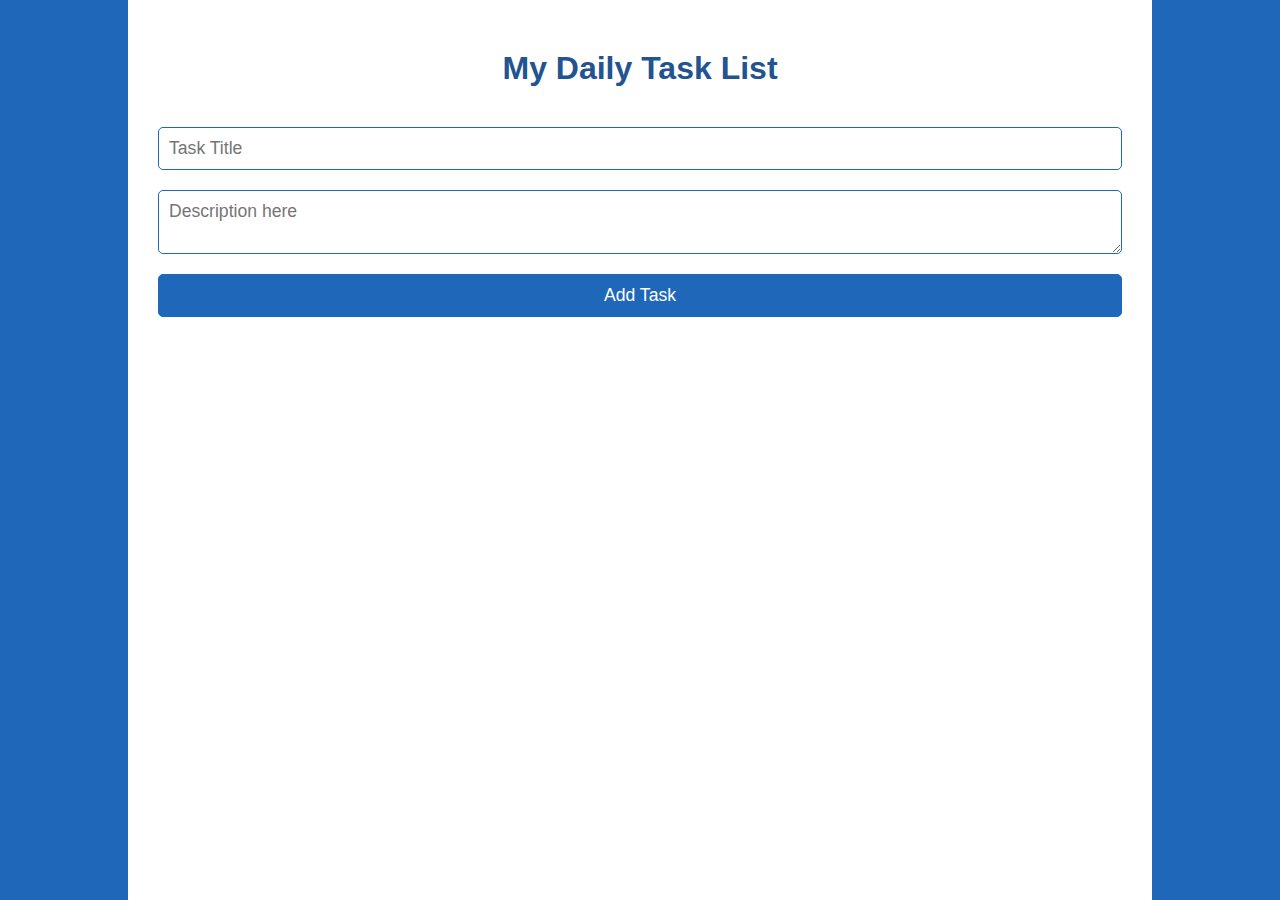
<file: index.html>
<!DOCTYPE html>
<html lang="en">
<head>
    <meta charset="UTF-8">
    <meta name="viewport" content="width=device-width, initial-scale=1.0">
    <title>Document</title>
    <link rel="stylesheet" href="style.css">
</head>
<body>


    <div class="container">
        <h1>My Daily Task List</h1>

        <form>
            <input type="text" id="title" placeholder="Task Title" required>
            <textarea id="description" placeholder="Description here" required></textarea>
            <button type="submit">Add Task</button>
        </form>
<!-- 
        <div class="taskadd">
            <div>
                <p>Title</p>
                <span>Description</span>
            </div>
            <button class="del">-</button>
        </div> -->





    </div>
    

    <script async src="script.js"></script>
</body>
</html>
</file>
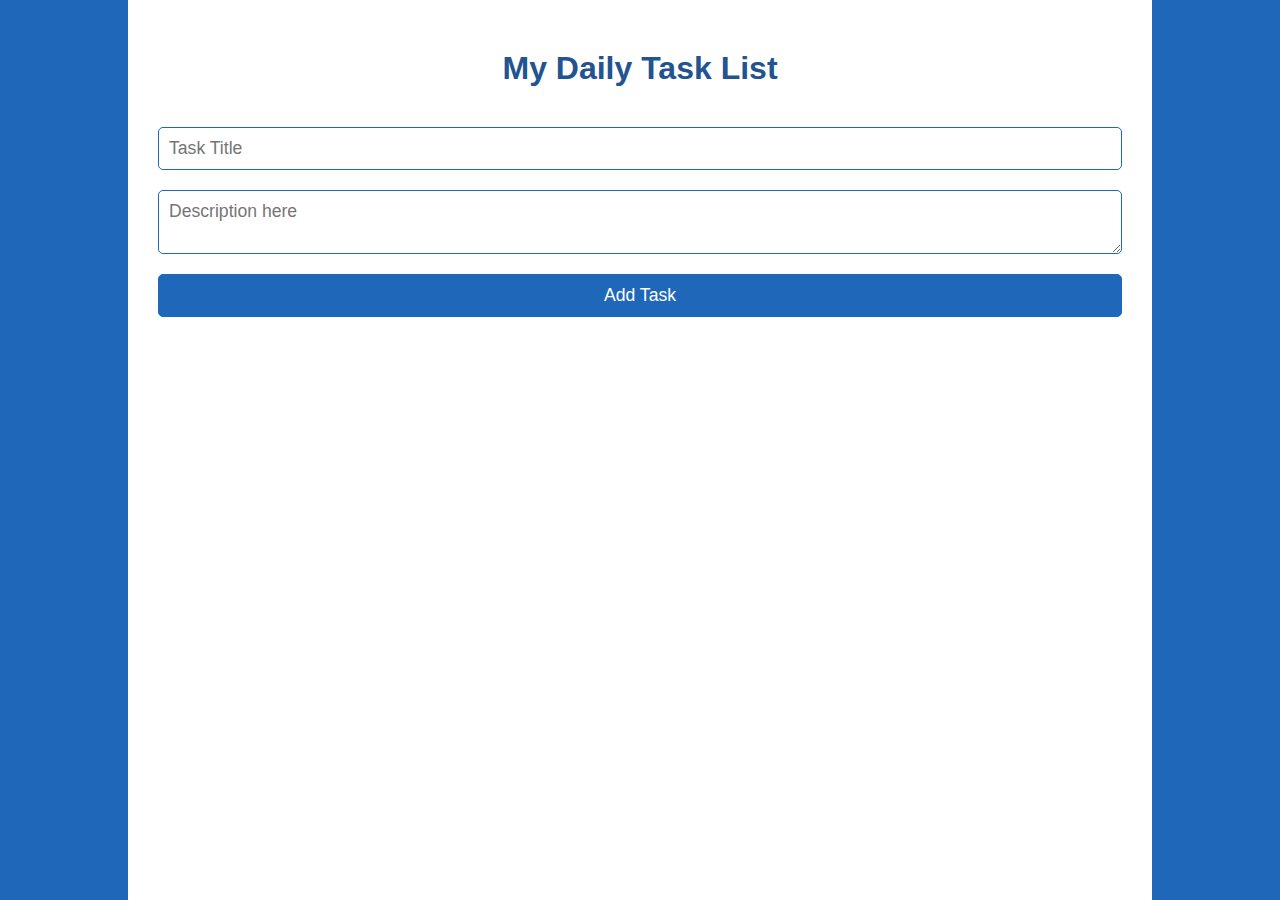
<file: all.html>
<!DOCTYPE html>
<html lang="en">
<head>
    <meta charset="UTF-8">
    <meta name="viewport" content="width=device-width, initial-scale=1.0">
    <title>Document</title>
    <!-- <link rel="stylesheet" href="style.css"> -->
    <style>
        *{
    margin: 0;
    padding: 0;
    box-sizing: border-box;
}
body{
    background-color: rgb(31, 103, 185);
}
.container{
    background-color: white;
    width: 80%;
    margin: auto;
    min-height: 100vh;
    padding: 20px;
}
h1{
    font-family: sans-serif;
    text-align: center;
    margin: 30px;
    color:  rgb(33, 84, 144);
}
form{
    display: flex;
    flex-direction: column;
}
input,textarea,button{
    padding: 10px;
    border: 1.5px solid rgb(31, 103, 185) ;
    outline: none;
    font: 100 1.1rem sans-serif;
    border-radius: 5px;
    margin: 10px;
}
button{
    background-color:  rgb(31, 103, 185);
    color: white;
    cursor: pointer;
}
button:hover{
    background-color:  rgb(32, 76, 126);
}
.taskadd{
    background-color: rgb(219, 231, 244);
    border-radius: 4px;
    font: 100 1.1rem sans-serif;
    padding: 30px;
    display: flex;
    align-items: center;
    justify-content: space-between;
    margin: 2vmax;
}
.taskadd > div{
    width: 100%;
}
.del{
    width: 25px;
    height: 25px;
    border-radius: 100%;
    display: flex;
    align-items:  center;
    justify-content: center;
    font-size: 1.rem;
    background-color: red;
}
.del:hover{
    background-color: rgb(171, 9, 9);
}
    </style>
</head>
<body>


    <div class="container">
        <h1>My Daily Task List</h1>

        <form>
            <input type="text" id="title" placeholder="Task Title" required>
            <textarea id="description" placeholder="Description here" required></textarea>
            <button type="submit">Add Task</button>
        </form>
<!-- 
        <div class="taskadd">
            <div>
                <p>Title</p>
                <span>Description</span>
            </div>
            <button class="del">-</button>
        </div> -->





    </div>
    

    <!-- <script async src="script.js"></script> -->
    <script>
        console.log("working")
const title = document.getElementById("title")
const description = document.getElementById("description")
const container = document.querySelector(".container")
const form = document.querySelector("form")

// const taskadd = localStorage.getItem('taskadd')?JSON.parse(localStorage.getItem('taskadd')):[];

const taskadd = [];

// console.log(taskadd)

function showAllTasks(){

    taskadd.forEach((value,index)=>{
        const div = document.createElement("div");
    div.setAttribute("class","taskadd")

    const innerDiv = document.createElement("div");
    div.append(innerDiv);

    const p = document.createElement("p");
    p.innerText = value.title;
    innerDiv.append(p);

    const span = document.createElement("span");
    span.innerText = value.description;
    innerDiv.append(span)

    const btn = document.createElement("button")
    btn.setAttribute("class","del")
    btn.innerText = "-"
    div.append(btn)
    container.append(div)
    })
}

function removeTask(){
    taskadd.forEach(()=>{
        const div = document.querySelector(".taskadd")
        div.remove();
    })
}

form.addEventListener("submit",(e)=>{
    e.preventDefault();
    removeTask();

    taskadd.push({
        title: title.value,
        description: description.value
    })
    console.log(taskadd)
    showAllTasks();
})


// splice

// foreach 
// map 
// prevendefault 
// addEventListener 
// ternary operator 
// storage 
    </script>
</body>
</html>
</file>
<file: style.css>
*{
    margin: 0;
    padding: 0;
    box-sizing: border-box;
}
body{
    background-color: rgb(31, 103, 185);
}
.container{
    background-color: white;
    width: 80%;
    margin: auto;
    min-height: 100vh;
    padding: 20px;
}
h1{
    font-family: sans-serif;
    text-align: center;
    margin: 30px;
    color:  rgb(33, 84, 144);
}
form{
    display: flex;
    flex-direction: column;
}
input,textarea,button{
    padding: 10px;
    border: 1.5px solid rgb(31, 103, 185) ;
    outline: none;
    font: 100 1.1rem sans-serif;
    border-radius: 5px;
    margin: 10px;
}
button{
    background-color:  rgb(31, 103, 185);
    color: white;
    cursor: pointer;
}
button:hover{
    background-color:  rgb(32, 76, 126);
}
.taskadd{
    background-color: rgb(219, 231, 244);
    border-radius: 4px;
    font: 100 1.1rem sans-serif;
    padding: 30px;
    display: flex;
    align-items: center;
    justify-content: space-between;
    margin: 2vmax;
}
.taskadd > div{
    width: 100%;
}
.del{
    width: 25px;
    height: 25px;
    border-radius: 100%;
    display: flex;
    align-items:  center;
    justify-content: center;
    font-size: 1.rem;
    background-color: red;
}
.del:hover{
    background-color: rgb(171, 9, 9);
}
</file>
